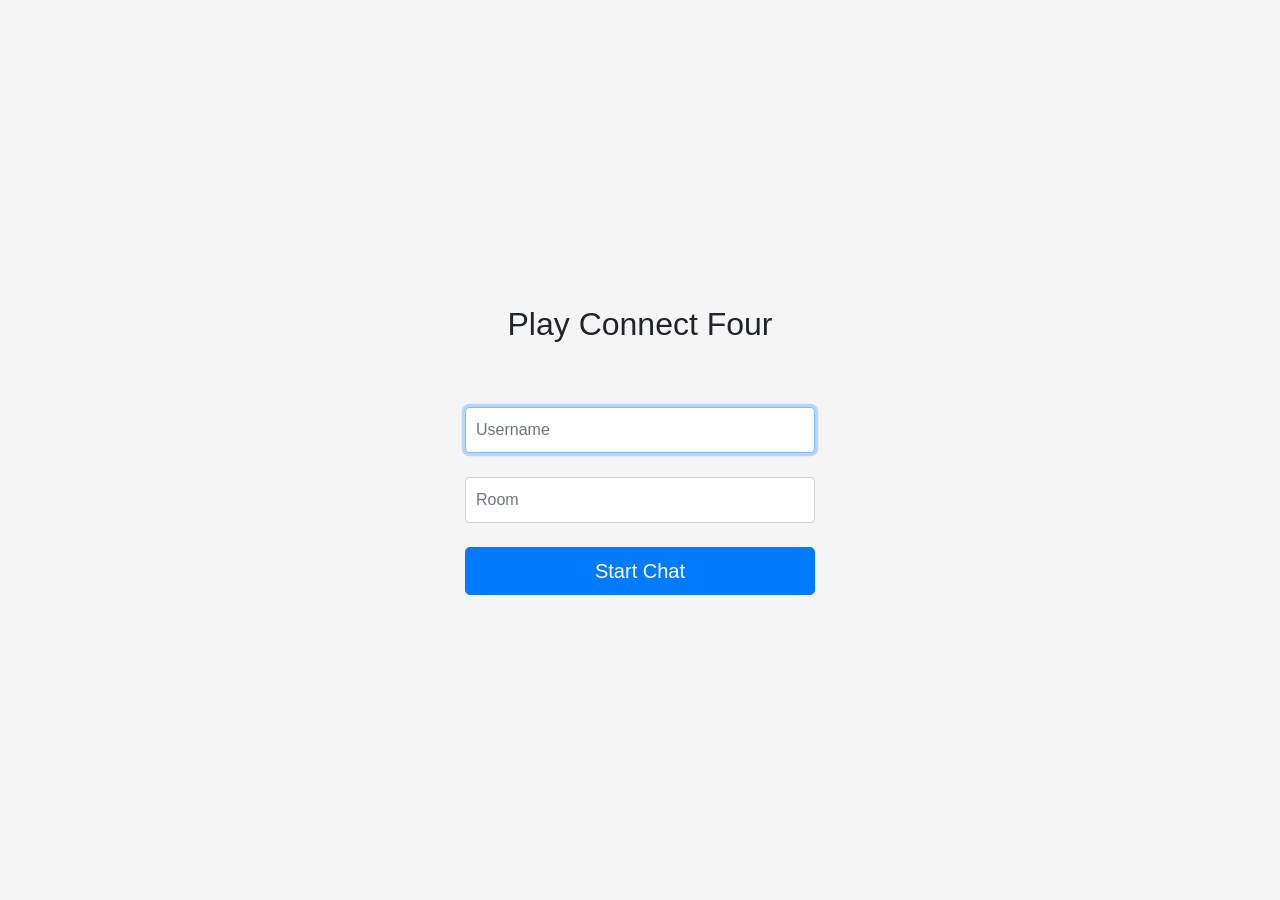
<file: flask/templates/index.html>
<!doctype html>
<html lang="en">

<head>
  <title>Play Connect Four</title>
  <!--Link to CSS -->
  <link href="../static/bootstrap.min.css" rel="stylesheet">
  <link href="../static/style.css" rel="stylesheet">
</head>

<body class="text-center">
  <form class="form-signin" action="{{url_for('chat')}}" method="POST">
    <h1 class="h2 mb-3 font-weight-normal">Play Connect Four</h1><br><br>
    <input type="text" id="username" name="username" class="form-control" placeholder="Username" required autofocus><br>
    <input type="text" id="room" name="room" class="form-control" placeholder="Room" required><br>
    <button class="btn btn-lg btn-primary btn-block" value="submit">Start Chat</button>
  </form>
</body>

</html>
</file>
<file: flask/static/style.css>
html,
body {
  height: 100%;
}

body {
  display: -ms-flexbox;
  display: flex;
  -ms-flex-align: center;
  align-items: center;
  padding-top: 40px;
  padding-bottom: 40px;
  background-color: #f5f5f5;
}


.input-number {
  width: 50%;
  max-width: 150px;
  padding: 7px;
  margin: auto;
}


.form-signin {
  width: 100%;
  max-width: 380px;
  padding: 15px;
  margin: auto;
}



.form-signin .form-control {
  position: relative;
  box-sizing: border-box;
  height: auto;
  padding: 10px;
  font-size: 16px;
}
.form-signin .form-control:focus {
  z-index: 2;
}
@import url('https://fonts.googleapis.com/css2?family=Roboto:wght@500&display=swap');
.chatwindow{
  position: absolute;
	top:50;
	bottom: 50;
	left: 0;
  right: 0;
  margin: auto;
  width: 100%;
  padding: 30px;
}
h2{
  text-align: center;
  font-family: 'Roboto', sans-serif;
}
</file>
